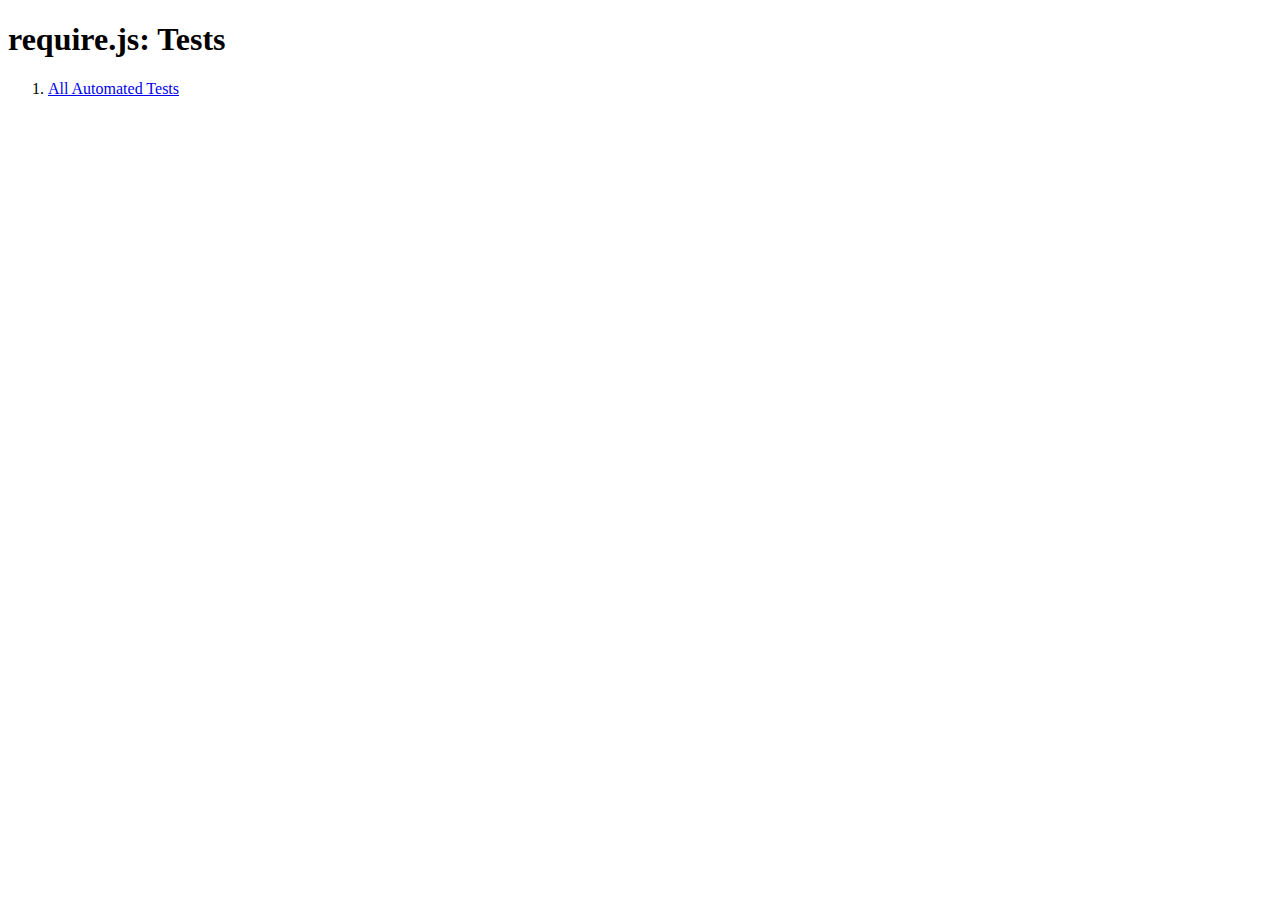
<file: requirejs/tests/index.html>
<!DOCTYPE html>
<html>
<head>
    <meta charset="utf-8">
    <title>require.js: Tests</title>
</head>
<body>
    <h1>require.js: Tests</h1>
    <ol>
        <li><a href="doh/runner.html?testUrl=../all">All Automated Tests</a>
    </ol>
</body>
</html>
</file>
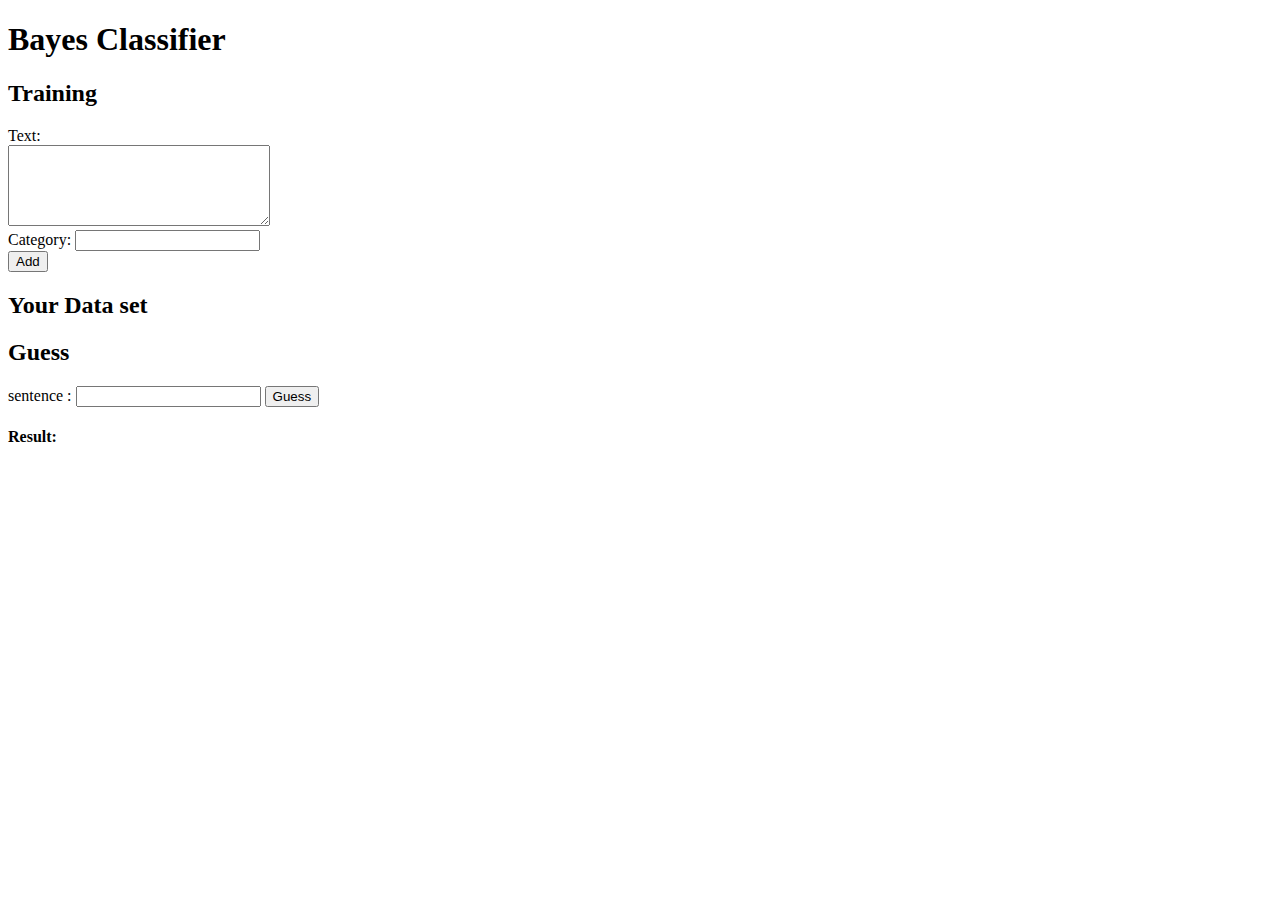
<file: bayes/examples/train_user_input/index.html>
<!DOCTYPE html>
<html>

<head>
    <meta charset="UTF-8">
    <meta http-equiv="X-UA-Compatible" content="IE=edge">
    <meta name="viewport" content="width=device-width, initial-scale=1">

    <title>example</title>

    <script src="../libraries/p5.js"></script>
    <script src="../libraries/p5.dom.js"></script>
    <script src="../../classifier.js"></script>
    <script src="sketch.js"></script>
    <style>
        .winner {
          font-weight: bold;
        }
    </style>

</head>

<body>
    <h1>Bayes Classifier</h1>
    <h2>Training</h2>
    <label for="sentence">Text: </label><br/>
    <textarea name="sentence" id="sentence" cols="30" rows="5"></textarea><br/>

    <label for="category">Category: </label>
    <input type="text" name="category" id="category"><br/>
    <button id="validate_train">Add</button>

    <h2>Your Data set</h2>
    <ul id='data'>

    </ul>
    <h2>Guess</h2>

    <label for="sentence_guess">sentence : </label>
    <input type="text" name="sentence_guess" id="sentence_guess">
    <button id="guess">Guess</button>
    <h4>Result: </h4>
    <ul id="res_list">

    </ul>

</body>

</html>
</file>
